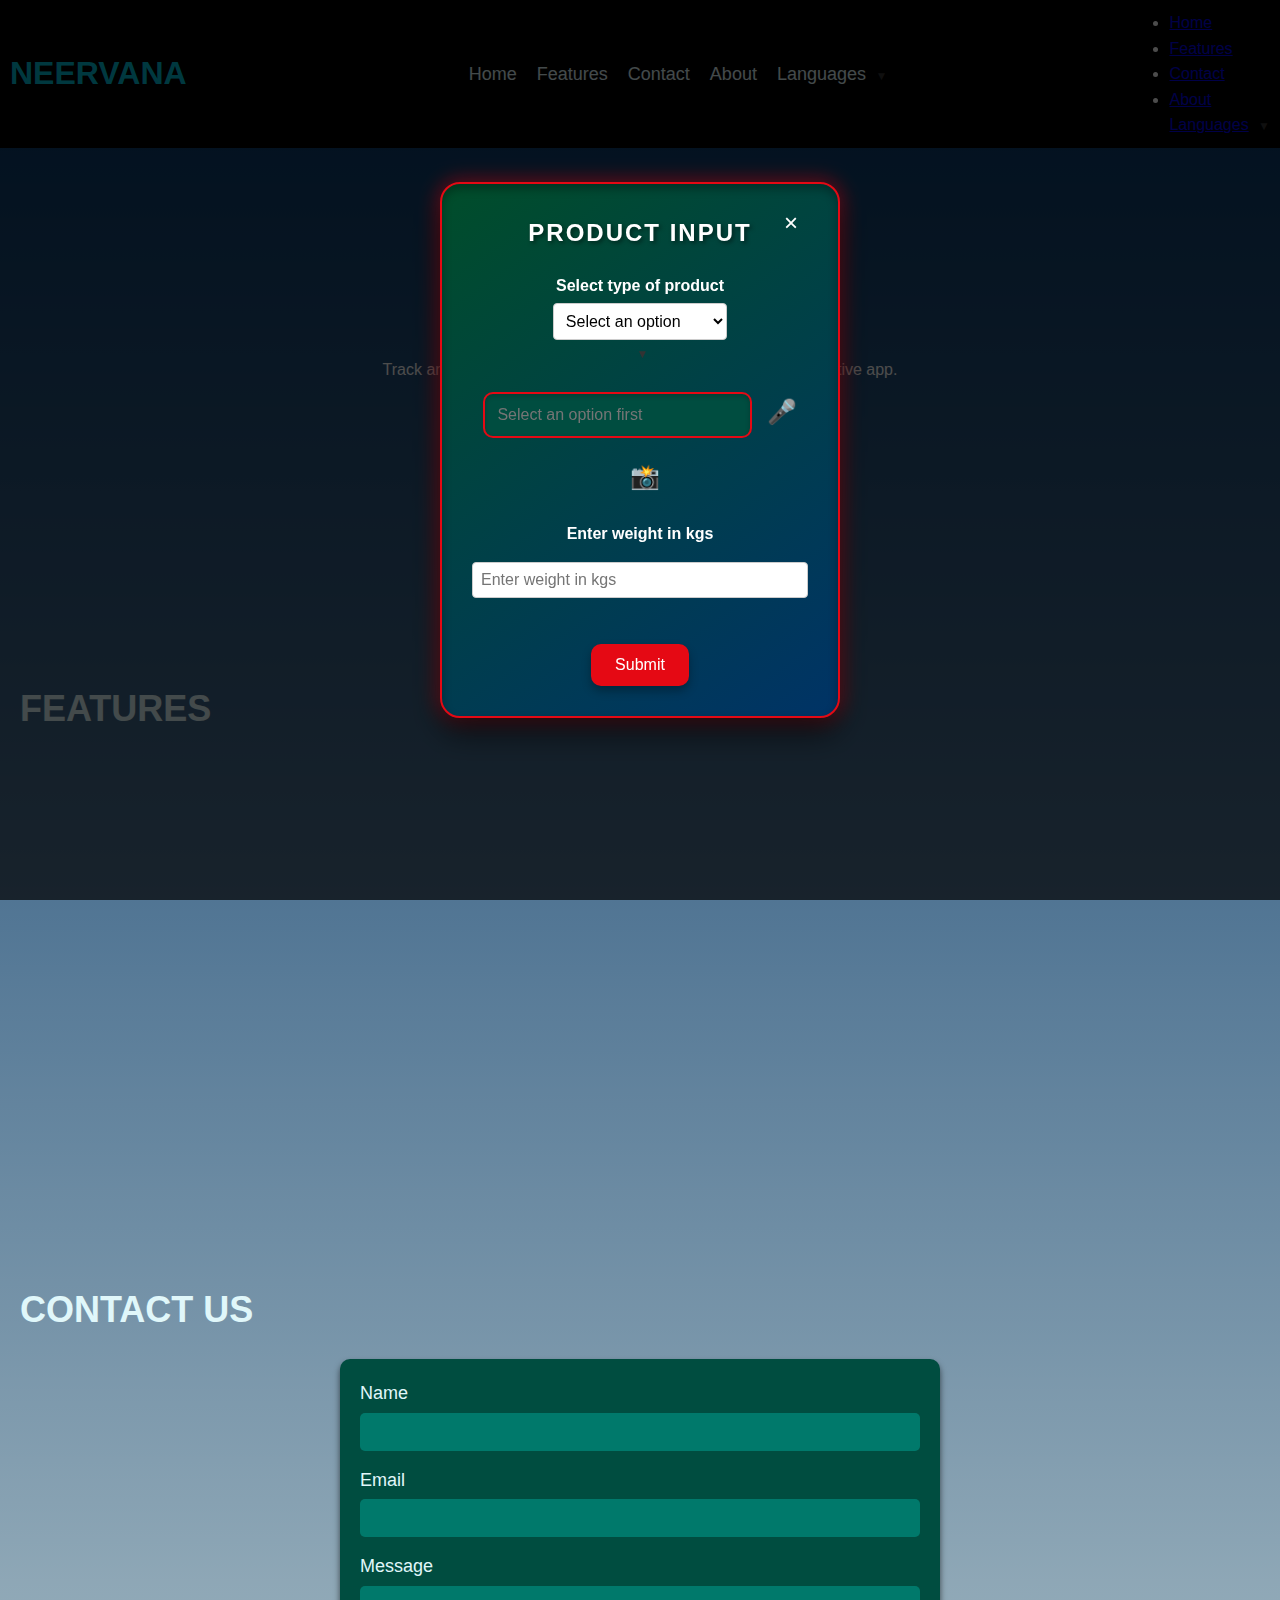
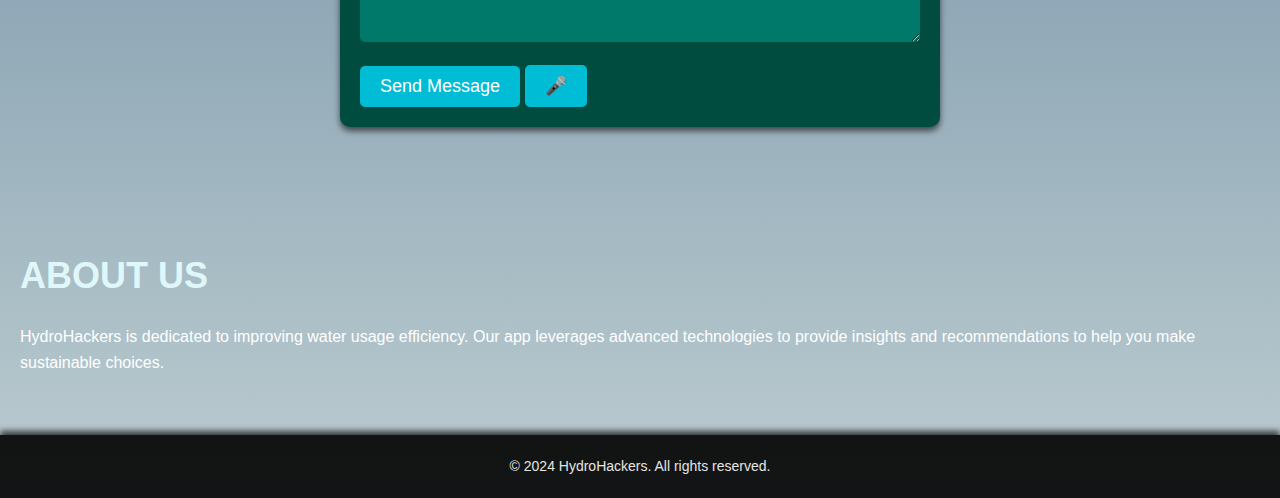
<file: be/waterfootprint/neervana/templates/index.html>
<!DOCTYPE html>
<html lang="en">
<head>
    <meta charset="UTF-8">
    <meta name="viewport" content="width=device-width, initial-scale=1.0">
    <title>NéerVana</title>
    <link rel="stylesheet" href="styles.css">
</head>
<body>
    
    <!-- Header -->
    <header>
        <div class="logo" id="logo">NeerVana</div>
        <nav>
            <ul>
                <li><a href="#" id="nav-home">Home</a></li> <!-- Modified -->
                <li><a href="#features" id="nav-features">Features</a></li>
                <li><a href="#contact" id="nav-contact">Contact</a></li>
                <li><a href="#about" id="nav-about">About</a></li>
                <li class="dropdown">
                    <a href="#" id="nav-languages">Languages</a>
                    <ul class="dropdown-content" id="language-dropdown">
                        <li><a href="#" id="lang-en">English</a></li>
                        <li><a href="#" id="lang-hi">Hindi</a></li>
                        <li><a href="#" id="lang-bn">Bangla</a></li>
                        <li><a href="#" id="lang-ta">Tamil</a></li>
                        <li><a href="#" id="lang-mr">Marathi</a></li>
                    </ul>
                
                    
                </li>
            </ul>
            <button class="mobile-menu-button">&#9776;</button>
        </nav>
        <div class="mobile-menu">
            <ul>
                <li><a href="#home" id="mobile-nav-home">Home</a></li>
                <li><a href="#features" id="mobi55e-nav-features">Features</a></li>
                <li><a href="#contact" id="mobile-nav-contact">Contact</a></li>
                <li><a href="#about" id="mobile-nav-about">About</a></li>
                <li class="dropdown">
                    <a href="#" id="mobile-nav-languages">Languages</a>
                    <ul class="dropdown-content" id="mobile-language-dropdown">
                        <li><a href="#" id="mobile-lang-en">English</a></li>
                        <li><a href="#" id="mobile-lang-hi">Hindi</a></li>
                        <li><a href="#" id="mobile-lang-bn">Bangla</a></li>
                        <li><a href="#" id="mobile-lang-ta">Tamil</a></li>
                        <li><a href="#" id="mobile-lang-mr">Marathi</a></li>
                    </ul>
                
                    
                </li>
            </ul>
        </div>
    </header>
    

    <!-- Main Banner -->
    <section class="banner">
        
        <div class="banner-content">
            <h1 class="drop-in">
                <span>W</span><span>e</span><span>l</span><span>c</span><span>o</span><span>m</span><span>e</span>
                <span> </span><span>t</span><span>o</span>
                <span> </span><span>N</span><span>e</span><span>e</span><span>r</span><span>V</span><span>a</span><span>n</span><span>a</span>
            </h1>
    
            <p>Track and optimize your water usage effortlessly with our innovative app.</p>
            <br>
            <button id="prod">ANALYZE THE PRODUCT</button>
            
        </div>
        <!-- Pop-up for Product Input -->
<div id="product-popup">
    <div class="popup-content">
        <button class="close-btn">&times;</button>
        <h2>Product Input</h2>

        <label for="product-type">Select type of product</label>
        <div class="dropdown">
            <select id="product-type">
                <option value="" disabled selected>Select an option</option>
                <option value="fruits">Fruits</option>
                <option value="vegetables">Vegetables</option>
                <option value="pulses">Pulses</option>
                <option value="oil-crops">OilCrops</option>
                <option value="cereals">Cereals</option>
                <option value="stimulants">Stimulants</option>
                <option value="spices">Spices</option>
                <option value="fibres">Fibres</option>
                <option value="fodder-crops">Fodder Crops</option>
                <option value="nuts">Nuts</option>
                <option value="roots">Roots</option>
                <option value="sugar-crops">Sugar Crops</option>
                <option value="others">Others</option>
            </select>
        </div>
        <br><br>

        <!--wait-->
        <input type="text" id="product-name" placeholder="Enter product name">
        <span class="microphone-icon">&#127908;</span> <!-- Microphone Icon -->
        <span class="google-lens-icon">&#128248;</span> <!-- Google Lens Icon -->
        <br><br>
    

        <!--input weight in kilos-->
        <label for="product-weight">Enter weight in kgs</label>
        <input type="number" id="product-weight" placeholder="Enter weight in kgs" min="0">
        
        <br><br>

        <button type="submit">Submit</button>
    </div>
</div>
    </section>

    <!-- Features Section -->
    <section id="features" class="section">
        <h2>Features</h2>
        <div class="feature-cards">
            <div class="feature-card">
                <a href="smart-recommendations.html" class="card-link">
                <h3>Smart Recommendations</h3>
                <p>Get personalized recommendations based on your usage patterns.</p>
                </a>
            </div>
            <div class="feature-card">
                
                <h3>Real-Time Data</h3>
                <p>Access real-time data to make informed decisions.</p>
            </div>
            <div class="feature-card">
                
                <h3>Localized Insights</h3>
                <p>Understand your water footprint with local language support.</p>
            </div>
            <div class="feature-card">
                <a href="weekly-usage.html" class="card-link">
                <h3>Weekly Usage</h3>
                <p>Analyze your weekly water footprint usage.</p>
                </a>
            </div>
        </div>
    </section>

    <!-- Contact Section -->
    <section id="contact" class="section">
        <h2>Contact Us</h2>
        <form class="contact-form">
            <div class="form-group">
                <label for="name">Name</label>
                <input type="text" id="name" name="name" required>
            </div>
            <div class="form-group">
                <label for="email">Email</label>
                <input type="email" id="email" name="email" required>
            </div>
            <div class="form-group">
                <label for="message">Message</label>
                <textarea id="message" name="message" required></textarea>
            </div>
            <button type="submit">Send Message</button>
            <button type="button" id="mic-btn" class="mic-btn">🎤</button>
        </form>
    </section>

    <!-- About Section -->
    <section id="about" class="section">
        <h2>About Us</h2>
        <p>HydroHackers is dedicated to improving water usage efficiency. Our app leverages advanced technologies to provide insights and recommendations to help you make sustainable choices.</p>
    </section>

    <!-- Footer -->
    <footer>
        <p>&copy; 2024 HydroHackers. All rights reserved.</p>
    </footer>

    <script src="scripts.js"></script>
</body>
</html>
</file>
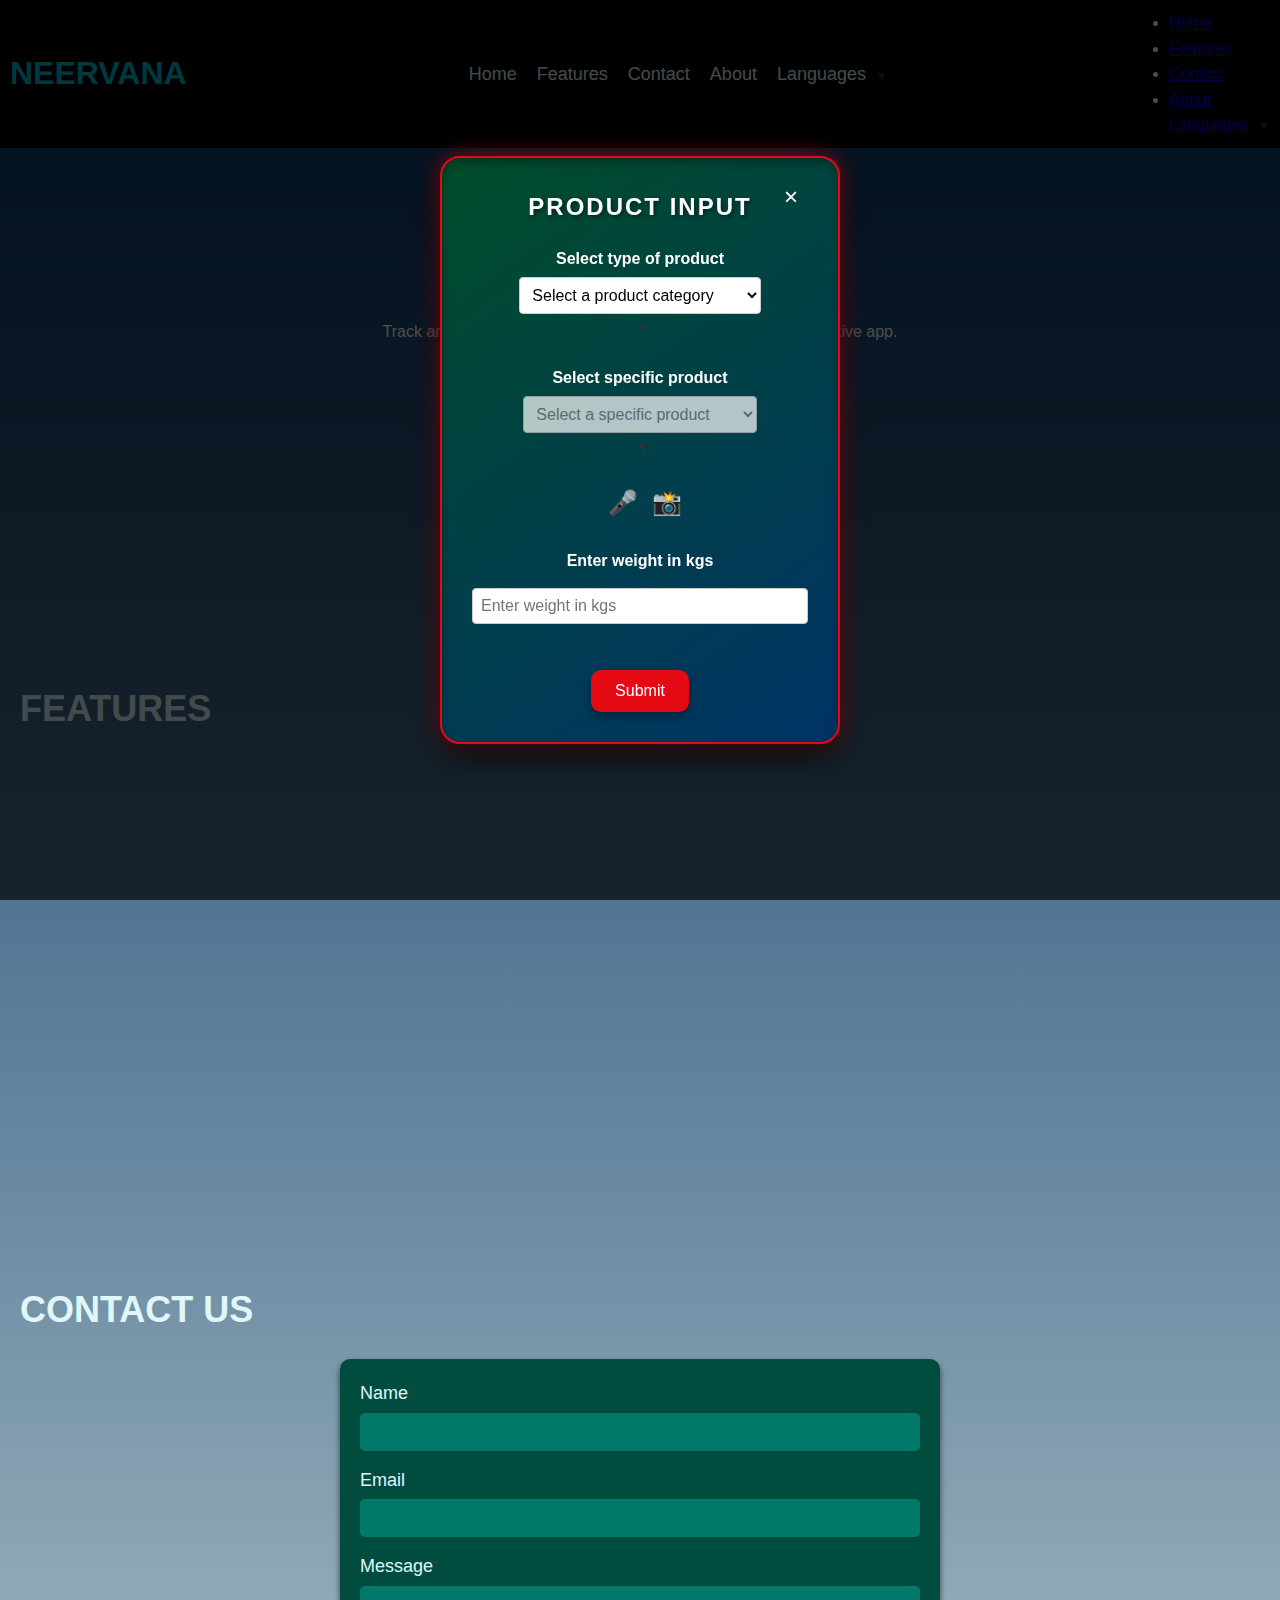
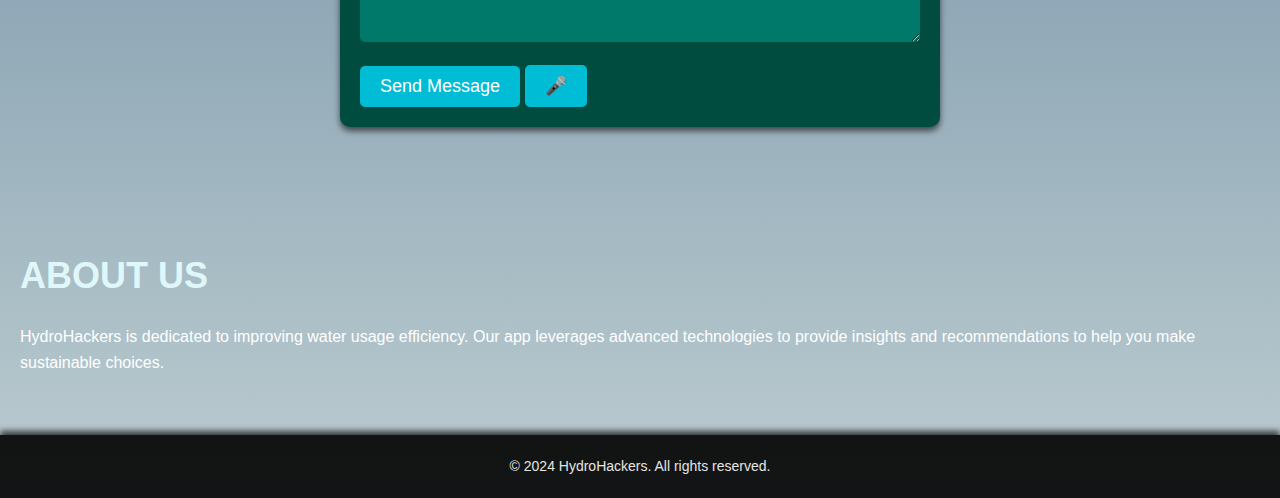
<file: fe/index (1).html>
<!DOCTYPE html>
<html lang="en">
<head>
    <meta charset="UTF-8">
    <meta name="viewport" content="width=device-width, initial-scale=1.0">
    <title>NéerVana</title>
    <link rel="stylesheet" href="styles.css">
</head>
<body>
    
    <!-- Header -->
    <header>
        <div class="logo" id="logo">NeerVana</div>
        <nav>
            <ul>
                <li><a href="#" id="nav-home">Home</a></li> <!-- Modified -->
                <li><a href="#features" id="nav-features">Features</a></li>
                <li><a href="#contact" id="nav-contact">Contact</a></li>
                <li><a href="#about" id="nav-about">About</a></li>
                <li class="dropdown">
                    <a href="#" id="nav-languages">Languages</a>
                    <ul class="dropdown-content" id="language-dropdown">
                        <li><a href="#" id="lang-en">English</a></li>
                        <li><a href="#" id="lang-hi">Hindi</a></li>
                        <li><a href="#" id="lang-bn">Bangla</a></li>
                        <li><a href="#" id="lang-ta">Tamil</a></li>
                        <li><a href="#" id="lang-mr">Marathi</a></li>
                    </ul>
                
                    
                </li>
            </ul>
            <button class="mobile-menu-button">&#9776;</button>
        </nav>
        <div class="mobile-menu">
            <ul>
                <li><a href="#home" id="mobile-nav-home">Home</a></li>
                <li><a href="#features" id="mobi55e-nav-features">Features</a></li>
                <li><a href="#contact" id="mobile-nav-contact">Contact</a></li>
                <li><a href="#about" id="mobile-nav-about">About</a></li>
                <li class="dropdown">
                    <a href="#" id="mobile-nav-languages">Languages</a>
                    <ul class="dropdown-content" id="mobile-language-dropdown">
                        <li><a href="#" id="mobile-lang-en">English</a></li>
                        <li><a href="#" id="mobile-lang-hi">Hindi</a></li>
                        <li><a href="#" id="mobile-lang-bn">Bangla</a></li>
                        <li><a href="#" id="mobile-lang-ta">Tamil</a></li>
                        <li><a href="#" id="mobile-lang-mr">Marathi</a></li>
                    </ul>
                
                    
                </li>
            </ul>
        </div>
    </header>
    

    <!-- Main Banner -->
    <section class="banner">
        
        <div class="banner-content">
            <h1 class="drop-in">
                <span>W</span><span>e</span><span>l</span><span>c</span><span>o</span><span>m</span><span>e</span>
                <span> </span><span>t</span><span>o</span>
                <span> </span><span>N</span><span>e</span><span>e</span><span>r</span><span>V</span><span>a</span><span>n</span><span>a</span>
            </h1>
    
            <p>Track and optimize your water usage effortlessly with our innovative app.</p>
            <br>
            <button id="prod">ANALYZE THE PRODUCT</button>

            <!-- New Bihar Button -->
            <br><br>
            <button id="bihar-btn">BIHAR</button>

             <!-- Dropdown for Bihar Districts -->
        <div class="dropdown" id="bihar-districts-dropdown" style="display: none;">
            <label for="districts">Select a district</label>
            <select id="districts">
                <option value="araria">Araria</option>
                <option value="arwal">Arwal</option>
                <option value="aurangabad">Aurangabad</option>
                <option value="banka">Banka</option>
                <option value="begusarai">Begusarai</option>
                <option value="bhagalpur">Bhagalpur</option>
                <option value="bhojpur">Bhojpur</option>
                <option value="buxar">Buxar</option>
                <option value="darbhanga">Darbhanga</option>
                <option value="east-champaran">East Champaran</option>
                <option value="gaya">Gaya</option>
                <option value="gopalganj">Gopalganj</option>
                <option value="jamui">Jamui</option>
                <option value="jehanabad">Jehanabad</option>
                <option value="kaimur">Kaimur</option>
                <option value="katihar">Katihar</option>
                <option value="khagaria">Khagaria</option>
                <option value="kishanganj">Kishanganj</option>
                <option value="lakhisarai">Lakhisarai</option>
                <option value="madhepura">Madhepura</option>
                <option value="madhubani">Madhubani</option>
                <option value="munger">Munger</option>
                <option value="muzaffarpur">Muzaffarpur</option>
                <option value="nalanda">Nalanda</option>
                <option value="nawada">Nawada</option>
                <option value="patna">Patna</option>
                <option value="purnia">Purnia</option>
                <option value="rohtas">Rohtas</option>
                <option value="saharsa">Saharsa</option>
                <option value="samastipur">Samastipur</option>
                <option value="saran">Saran</option>
                <option value="sheikhpura">Sheikhpura</option>
                <option value="sheohar">Sheohar</option>
                <option value="sitamarhi">Sitamarhi</option>
                <option value="siwan">Siwan</option>
                <option value="supaul">Supaul</option>
                <option value="vaishali">Vaishali</option>
                <option value="west-champaran">West Champaran</option>
            </select>
        </div>
            
        </div>
        <!-- Pop-up for Product Input -->
<div id="product-popup">
    <div class="popup-content">
        <button class="close-btn">&times;</button>
        <h2>Product Input</h2>

        <label for="product-type">Select type of product</label>
        <div class="dropdown">
            <select id="product-type">
                <option value="" disabled selected>Select a product category</option>
                <option value="fruits">Fruits</option>
                <option value="vegetables">Vegetables</option>
                <option value="pulses">Pulses</option>
                <option value="oil-crops">Oil Crops</option>
                <option value="cereals">Cereals</option>
                <option value="stimulants">Stimulants</option>
                <option value="spices">Spices</option>
                <option value="fibres">Fibres</option>
                <option value="fodder-crops">Fodder Crops</option>
                <option value="nuts">Nuts</option>
                <option value="roots">Roots</option>
                <option value="sugar-crops">Sugar Crops</option>
                <option value="others">Others</option>
            </select>
        </div>
        <br><br>

        <!-- Second dropdown for specific products -->
        <label for="specific-product">Select specific product</label>
        <div class="dropdown">
            <select id="specific-product" disabled>
                <option value="" disabled selected>Select a specific product</option>
            </select>
        </div>
        <br><br>

       <!-- <input type="text" id="product-name" placeholder="Enter product name">-->
        <span class="microphone-icon">&#127908;</span> <!-- Microphone Icon -->
        <span class="google-lens-icon">&#128248;</span> <!-- Google Lens Icon -->
        <br><br>

        <!-- Input weight in kilos -->
        <label for="product-weight">Enter weight in kgs</label>
        <input type="number" id="product-weight" placeholder="Enter weight in kgs" min="0">
        <br><br>

        <button type="submit">Submit</button>
    </div>
</div>

    </section>

    <!-- Features Section -->
    <section id="features" class="section">
        <h2>Features</h2>
        <div class="feature-cards">
            <div class="feature-card">
                <a href="smart-recommendations.html" class="card-link">
                <h3>Smart Recommendations</h3>
                <p>Get personalized recommendations based on your usage patterns.</p>
                </a>
            </div>
            <div class="feature-card">
                
                <h3>Real-Time Data</h3>
                <p>Access real-time data to make informed decisions.</p>
            </div>
            <div class="feature-card">
                
                <h3>Localized Insights</h3>
                <p>Understand your water footprint with local language support.</p>
            </div>
            <div class="feature-card">
                <a href="weekly-usage.html" class="card-link">
                <h3>Weekly Usage</h3>
                <p>Analyze your weekly water footprint usage.</p>
                </a>
            </div>
        </div>
    </section>

    <!-- Contact Section -->
    <section id="contact" class="section">
        <h2>Contact Us</h2>
        <form class="contact-form">
            <div class="form-group">
                <label for="name">Name</label>
                <input type="text" id="name" name="name" required>
            </div>
            <div class="form-group">
                <label for="email">Email</label>
                <input type="email" id="email" name="email" required>
            </div>
            <div class="form-group">
                <label for="message">Message</label>
                <textarea id="message" name="message" required></textarea>
            </div>
            <button type="submit">Send Message</button>
            <button type="button" id="mic-btn" class="mic-btn">🎤</button>
        </form>
    </section>

    <!-- About Section -->
    <section id="about" class="section">
        <h2>About Us</h2>
        <p>HydroHackers is dedicated to improving water usage efficiency. Our app leverages advanced technologies to provide insights and recommendations to help you make sustainable choices.</p>
    </section>

    <!-- Footer -->
    <footer>
        <p>&copy; 2024 HydroHackers. All rights reserved.</p>
    </footer>

    <script src="scripts.js"></script>
</body>
</html>
</file>
<file: be/waterfootprint/neervana/templates/styles.css>
html {
    scroll-behavior: smooth;
}


/* Reset and basic styles */
* {
    margin: 0;
    padding: 0;
    box-sizing: border-box;
    font-family: 'Arial', sans-serif;
}

/* Dropdown container */
.dropdown {
    position: relative;
    display: inline-block;
}

/* Dropdown content (hidden by default) */
.dropdown-content {
    display: none;
    position: absolute;
    background-color: #fff;
    min-width: 160px;
    box-shadow: 0px 8px 16px 0px rgba(0,0,0,0.2);
    z-index: 1;
    border-radius: 8px; /* Rounded corners */
    overflow: hidden; /* Ensures rounded corners are respected */
    transition: all 0.3s ease; /* Smooth transition */
}

/* Links inside the dropdown */
.dropdown-content a {
    color: black;
    padding: 12px 16px;
    text-decoration: none;
    display: block;
    font-family: 'Arial', sans-serif; /* Font style */
    transition: background-color 0.3s ease, color 0.3s ease; /* Smooth hover transition */
}

/* Change color of dropdown links on hover */
.dropdown-content a:hover {
    background-color: #007BFF;
    color:#fff;
}

/*new*/
/* Additional style for mobile dropdown */
.mobile-menu .dropdown-content {
    position: relative;
    box-shadow: none; /* Remove shadow for mobile */
    border-radius: 0; /* Remove rounded corners for mobile */
    min-width: auto; /* Adjust width */
}

/* Arrow icon next to "Languages" (optional) */
.dropdown::after {
    content: ' ▼'; /* Downward arrow */
    font-size: 12px;
    color: #333;
    padding-left: 5px;
}



body {
    background: linear-gradient(to bottom, #003366, #00404d43); /* Light aqua to dark aqua gradient */
    color: #ffffff; /* Light text color for contrast */
    line-height: 1.6;
    overflow-x: hidden;
}

/* Header */
header {
    background: #000000; 
    padding: 10px;
    position: fixed;
    width: 100%;
    top: 0;
    left: 0;
    z-index: 1000;
    display: flex;
    justify-content: space-between;
    align-items: center;
    
}
#prod {
    background-color: #F5DEB3; /* Red background */
    color: black; /* Black text */
    padding: 15px 30px;
    border: none;
    border-radius: 5px;
    font-size: 18px;
    cursor: pointer;
    transition: background 0.3s, transform 0.3s;
}

#prod:hover {
    background-color: darkred; /* Darker red on hover */
    transform: scale(1.05);
}

/* Pop-up Background */
#product-popup {
    display: none; /* Hidden by default */
    position: fixed;
    top: 0;
    left: 0;
    width: 100%;
    height: 100%;
    background: rgba(0, 0, 0, 0.7); /* Semi-transparent dark background */
    z-index: 1000;
    display: flex;
    justify-content: center;
    align-items: center;
}

/* Pop-up Content */
#product-popup .popup-content {
    background: linear-gradient(145deg, #004d2a, #003366); /* Gradient background */
    padding: 30px;
    border-radius: 20px; /* Slightly more rounded corners */
    width: 400px;
    text-align: center;
    position: relative;
    box-shadow: 0 15px 30px rgba(0, 0, 0, 0.6), /* Darker drop shadow for more depth */
                0 5px 10px rgba(0, 0, 0, 0.3) inset; /* Inset shadow for inner depth */
    border: 2px solid #e50914; /* Red border */
    
    /* Adding a subtle background texture */
    background: linear-gradient(145deg, #004d2a, #003366), 
                url('https://www.transparenttextures.com/patterns/wave-cut.png'); /* Wave texture overlay */
    background-blend-mode: multiply; /* Blend the texture with the gradient */
    
    /* Adding a glowing effect around the pop-up */
    box-shadow: 0 15px 30px rgba(0, 0, 0, 0.6),
                0 5px 10px rgba(0, 0, 0, 0.3) inset,
                0 0 20px 2px rgba(229, 9, 20, 0.5); /* Red glow effect around the border */
    
    /* Animation to make the pop-up appear with a slight bounce */
    animation: pop-up-bounce 0.4s ease-out;
}

/* Bounce animation keyframes */
@keyframes pop-up-bounce {
    0% {
        transform: scale(0.8);
        opacity: 0;
    }
    60% {
        transform: scale(1.05);
        opacity: 1;
    }
    100% {
        transform: scale(1);
    }
}

/*latest*/
/* Styling for the dropdown */
.dropdown select {
    width: 100%;
    padding: 8px;
    border: 1px solid #ccc;
    border-radius: 4px;
    background-color: #fff;
    font-size: 16px;
    cursor: pointer;
}

.dropdown select:hover {
    border-color: #888;
}

.popup-content label {
    display: block;
    margin-bottom: 5px;
    font-weight: bold;
}

/* Styling for the input label */
.popup-content label {
    display: block;
    margin-bottom: 5px;
    font-weight: bold;
}

/* Styling for the weight input field */
#product-weight {
    width: 100%;
    padding: 8px;
    border: 1px solid #ccc;
    border-radius: 4px;
    font-size: 16px;
    box-sizing: border-box;
}

/* Hover and focus effects for the weight input */
#product-weight:hover, #product-weight:focus {
    border-color: #888;
    outline: none;
}

/* Optional: Adding margin for spacing */
#product-weight {
    margin-top: 10px;
    margin-bottom: 20px;
}

/*camera popup*/
.camera-popup {
    position: fixed;
    top: 0;
    left: 0;
    right: 0;
    bottom: 0;
    background-color: rgba(0, 0, 0, 0.8);
    display: flex;
    align-items: center;
    justify-content: center;
    flex-direction: column;
}

.camera-popup video {
    width: 100%;
    max-width: 500px;
    border-radius: 8px;
}

.camera-popup button {
    margin-top: 10px;
    padding: 10px 20px;
    font-size: 16px;
    cursor: pointer;
}

/*camera popup ends*/
/*product popup img*/
#product-popup img {
    margin-top: 10px;
    border: 1px solid #ccc;
    border-radius: 4px;
    display: block;
}

/* Heading */
#product-popup h2 {
    margin-bottom: 20px;
    color: #ffffff; /* White heading */
    font-family: 'Arial', sans-serif;
    text-transform: uppercase;
    font-size: 24px;
    letter-spacing: 2px;
    text-shadow: 2px 2px 4px rgba(0, 0, 0, 0.5); /* Text shadow */
}

/* Input Field */
#product-popup input[type="text"] {
    width: 80%;
    padding: 12px;
    margin-bottom: 20px;
    border: 2px solid #e50914; /* Red border */
    border-radius: 10px;
    font-size: 16px;
    background-color: #004d40; /* Dark aqua background */
    color: #ffffff; /* White text */
    box-shadow: inset 0 2px 5px rgba(0, 0, 0, 0.2); /* Inner shadow */
}

/* Microphone Icon */
#product-popup .microphone-icon {
    font-size: 24px;
    color: #e50914; /* Red microphone icon */
    cursor: pointer;
    margin-left: 10px;
    transition: transform 0.3s ease, color 0.3s ease;
}

#product-popup .microphone-icon:hover {
    color: #f40612; /* Darker red on hover */
    transform: scale(1.1);
}

/* Google Lens Icon */
#product-popup .google-lens-icon {
    font-size: 24px;
    color: #e50914; /* Red Google Lens icon */
    cursor: pointer;
    margin-left: 10px;
    transition: transform 0.3s ease, color 0.3s ease;
}

#product-popup .google-lens-icon:hover {
    color: #f40612; /* Darker red on hover */
    transform: scale(1.1);
}

/* Submit Button */
#product-popup button[type="submit"] {
    background-color: #e50914; /* Red background */
    color: #ffffff; /* White text */
    padding: 12px 24px;
    border: none;
    border-radius: 10px;
    font-size: 16px;
    cursor: pointer;
    transition: background 0.3s, transform 0.3s;
    box-shadow: 0 5px 10px rgba(0, 0, 0, 0.3); /* Button shadow */
}

#product-popup button[type="submit"]:hover {
    background-color: #f40612; /* Darker red on hover */
    transform: scale(1.05);
}

/* Close Button */
#product-popup .close-btn {
    position: absolute;
    top: 10px;
    right: 10px;
    background: transparent;
    border: none;
    font-size: 24px;
    cursor: pointer;
    color: #ffffff;
    transition: color 0.3s ease, transform 0.3s ease;
}

#product-popup .close-btn:hover {
    color: #e50914; /* Red color on hover */
    transform: scale(1.2);
}


header .logo {
    font-size: 32px;
    font-weight: bold;
    color: #00bcd4; /* Light aqua for logo */
    text-transform: uppercase;
    text-shadow: 0 2px 5px rgba(0, 0, 0, 0.8);
}

header nav {
    display: flex;
    align-items: center;
}

header nav ul {
    list-style: none;
    display: flex;
    gap: 20px;
}

header nav ul li {
    margin: 0;
    
}

header nav ul li a {
    color: #e0f7fa; /* Light aqua for nav links */
    text-decoration: none;
    font-size: 18px;
    transition: color 0.3s;
}

header nav ul li a:hover {
    color: #00bcd4; /* Light aqua on hover */
}

header .mobile-menu-button {
    display: none;
}

/* Main Banner */
.banner {
    position: relative;
    height: 60vh;
    background: urlz('https://your-image-url.com/banner.jpg') no-repeat center center/cover;
    color: #fff;
    display: flex;
    align-items: center;
    justify-content: center;
    padding: 0 20px;
    text-align: center;
    margin-top: 80px;
}

.banner-content {
    max-width: 600px;
}


.banner h1 {
    font-size: 60px;
    font-weight: bold;
    margin-bottom: 20px;
    /*new*/
    display: inline-block;
    white-space: nowrap;
}

/*new trans*/
.banner h1 span {
    display: inline-block;
    opacity: 0;
    transform: translateY(-100%);
    animation: dropIn 0.5s ease-out forwards;
}


/*.banner p {
    font-size: 20px;
    max-width: 600px;
    margin: 0 auto;
}*/

.banner h1 span:nth-child(1) { animation-delay: 0.1s; }
.banner h1 span:nth-child(2) { animation-delay: 0.2s; }
.banner h1 span:nth-child(3) { animation-delay: 0.3s; }
.banner h1 span:nth-child(4) { animation-delay: 0.4s; }
.banner h1 span:nth-child(5) { animation-delay: 0.5s; }
.banner h1 span:nth-child(6) { animation-delay: 0.6s; }
.banner h1 span:nth-child(7) { animation-delay: 0.7s; }
.banner h1 span:nth-child(8) { animation-delay: 0.8s; }
.banner h1 span:nth-child(9) { animation-delay: 0.9s; }
.banner h1 span:nth-child(10) { animation-delay: 1s; }
.banner h1 span:nth-child(11) { animation-delay: 1.1s; }
.banner h1 span:nth-child(12) { animation-delay: 1.2s; }
.banner h1 span:nth-child(13) { animation-delay: 1.3s; }
.banner h1 span:nth-child(14) { animation-delay: 1.4s; }
.banner h1 span:nth-child(15) { animation-delay: 1.5s; }

/* Drop-in animation */
@keyframes dropIn {
    0% {
        transform: translateY(-100%);
        opacity: 0;
    }
    100% {
        transform: translateY(0);
        opacity: 1;
    }
}

.drop-in {
    animation: dropIn 0.5s ease-out;
}


.banner button {
    padding: 15px 30px;
    background: #00bcd4; /* Light aqua for button */
    border: none;
    border-radius: 5px;
    color: #fff;
    font-size: 18px;
    cursor: pointer;
    transition: background 0.3s, transform 0.3s;
}

.banner button:hover {
    background: #0097a7; /* Slightly darker aqua on hover */
    transform: scale(1.05);
}

/* Features Section */
.section {
    padding: 60px 20px;
}

.section h2 {
    font-size: 36px;
    margin-bottom: 20px;
    color: #e0f7fa; /* Light aqua for section titles */
    text-transform: uppercase;
}

.feature-cards {
    display: flex;
    gap: 20px;
    flex-wrap: wrap;
}

.feature-card {
    background: #00796b; /* Dark aqua background for feature cards */
    border-radius: 10px;
    overflow: hidden;
    width: 300px;
    transition: transform 0.3s;
    box-shadow: 0 4px 6px rgba(0, 0, 0, 0.6);
    opacity: 0; /* Start hidden */
    transform: translateX(-100px); /* Start off-screen to the left */
    animation: peekIn 0.6s forwards; /* Animation for peek-in effect */
}

/*latest*/
.feature-card a.card-link {
    text-decoration: none; /* Removes the underline */
    color: inherit; /* Keeps the text color as is */
    display: block; /* Makes the entire area of the card clickable */
    height: 100%; /* Ensures the clickable area covers the entire card */
    padding: 15px;
}

.feature-card:hover {
    background-color: #f0f0f0; /* Optional: Change background on hover */
    transition: background-color 0.3s; /* Smooth transition */
}
/*latest ends*/

/* lmaobrev */
.feature-card:nth-child(2) {
    animation-delay: 0.2s;
}

.feature-card:nth-child(3) {
    animation-delay: 0.4s;
}

.feature-card:nth-child(4) {
    animation-delay: 0.6s;
}


/*.feature-card img {
    width: 100%;
    height: 200px;
    object-fit: cover;
}*/

.feature-card h3 {
    padding: 15px;
    font-size: 22px;
    color: #e0f7fa; /* Light aqua for feature card titles */
}

.feature-card p {
    padding: 0 15px 15px;
    font-size: 16px;
    color: #b2dfdb; /* Slightly lighter aqua for text */
}

.feature-card:hover {
    transform: scale(1.05);
}

/* Peek-In Animation */
@keyframes peekIn {
    to {
        opacity: 1; /* Make visible */
        transform: translateX(0); /* Move to original position */
    }
}

/* Contact Section */
.contact-form {
    max-width: 600px;
    margin: 0 auto;
    background: #004d40; /* Dark aqua background for form */
    padding: 20px;
    border-radius: 10px;
    box-shadow: 0 4px 6px rgba(0, 0, 0, 0.6);
}

.contact-form .form-group {
    margin-bottom: 15px;
}

.contact-form label {
    display: block;
    margin-bottom: 5px;
    font-size: 18px;
    color: #e0f7fa; /* Light aqua label color */
}

.contact-form input, .contact-form textarea {
    width: 100%;
    padding: 10px;
    border: none;
    border-radius: 5px;
    background: #00796b; /* Dark aqua for input fields */
    color: #e0f7fa; /* Light aqua text color */
    font-size: 16px;
}

.contact-form button {
    padding: 10px 20px;
    background: #00bcd4; /* Light aqua for button */
    border: none;
    border-radius: 5px;
    color: #fff;
    font-size: 18px;
    cursor: pointer;
    transition: background 0.3s, transform 0.3s;
}

.contact-form button:hover {
    background: #0097a7; /* Slightly darker aqua on hover */
    transform: scale(1.05);
}

/* About Section */
.about-section {
    padding: 60px 20px;
    background: #004d40; /* Dark aqua for background */
    border-radius: 10px;
    box-shadow: 0 4px 6px rgba(0, 0, 0, 0.6);
    text-align: center;
}

.about-section p {
    font-size: 18px;
    max-width: 800px;
    margin: 0 auto;
    color: #e0f7fa; /* Light aqua text color */
}

/* Footer */
footer {
    background: rgba(0, 0, 0, 0.9);
    color: #e5e5e5;
    text-align: center;
    padding: 20px;
    box-shadow: 0 -4px 6px rgba(0, 0, 0, 0.7);
}

footer p {
    font-size: 14px;
}

/* Responsive Design */
@media (max-width: 768px) {
    header nav ul {
        display: none;
    }

    header .mobile-menu-button {
        display: block;
        background: #00bcd4; /* Light aqua for mobile menu button */
        border: none;
        color: #fff;
        padding: 10px;
        font-size: 18px;
        cursor: pointer;
    }

    .mobile-menu {
        display: none;
        position: fixed;
        top: 60px;
        left: 0;
        width: 100%;
        background: rgba(0, 0, 0, 0.8);
        padding: 15px;
    }

    .mobile-menu.active {
        display: block;
    }

    .mobile-menu ul {
        display: flex;
        flex-direction: column;
    }

    .mobile-menu ul li {
        margin: 10px 0;
    }

    .banner h1 {
        font-size: 36px;
    }

    .banner p {
        font-size: 16px;
    }

    .banner button {
        padding: 10px 20px;
        font-size: 16px;
    }
}
</file>
<file: fe/styles.css>
html {
    scroll-behavior: smooth;
}


/* Reset and basic styles */
* {
    margin: 0;
    padding: 0;
    box-sizing: border-box;
    font-family: 'Arial', sans-serif;
}

/* Dropdown container */
.dropdown {
    position: relative;
    display: inline-block;
}

/* Dropdown content (hidden by default) */
.dropdown-content {
    display: none;
    position: absolute;
    background-color: #fff;
    min-width: 160px;
    box-shadow: 0px 8px 16px 0px rgba(0,0,0,0.2);
    z-index: 1;
    border-radius: 8px; /* Rounded corners */
    overflow: hidden; /* Ensures rounded corners are respected */
    transition: all 0.3s ease; /* Smooth transition */
}

/* Links inside the dropdown */
.dropdown-content a {
    color: black;
    padding: 12px 16px;
    text-decoration: none;
    display: block;
    font-family: 'Arial', sans-serif; /* Font style */
    transition: background-color 0.3s ease, color 0.3s ease; /* Smooth hover transition */
}

/* Change color of dropdown links on hover */
.dropdown-content a:hover {
    background-color: #007BFF;
    color:#fff;
}

/*new*/
/* Additional style for mobile dropdown */
.mobile-menu .dropdown-content {
    position: relative;
    box-shadow: none; /* Remove shadow for mobile */
    border-radius: 0; /* Remove rounded corners for mobile */
    min-width: auto; /* Adjust width */
}

/* Arrow icon next to "Languages" (optional) */
.dropdown::after {
    content: ' ▼'; /* Downward arrow */
    font-size: 12px;
    color: #333;
    padding-left: 5px;
}



body {
    background: linear-gradient(to bottom, #003366, #00404d43); /* Light aqua to dark aqua gradient */
    color: #ffffff; /* Light text color for contrast */
    line-height: 1.6;
    overflow-x: hidden;
}

/* Header */
header {
    background: #000000; 
    padding: 10px;
    position: fixed;
    width: 100%;
    top: 0;
    left: 0;
    z-index: 1000;
    display: flex;
    justify-content: space-between;
    align-items: center;
    
}
#prod {
    background-color: #F5DEB3; /* Red background */
    color: black; /* Black text */
    padding: 15px 30px;
    border: none;
    border-radius: 5px;
    font-size: 18px;
    cursor: pointer;
    transition: background 0.3s, transform 0.3s;
}

#prod:hover {
    background-color: darkred; /* Darker red on hover */
    transform: scale(1.05);
}

/* Pop-up Background */
#product-popup {
    display: none; /* Hidden by default */
    position: fixed;
    top: 0;
    left: 0;
    width: 100%;
    height: 100%;
    background: rgba(0, 0, 0, 0.7); /* Semi-transparent dark background */
    z-index: 1000;
    display: flex;
    justify-content: center;
    align-items: center;
}

/* Pop-up Content */
#product-popup .popup-content {
    background: linear-gradient(145deg, #004d2a, #003366); /* Gradient background */
    padding: 30px;
    border-radius: 20px; /* Slightly more rounded corners */
    width: 400px;
    text-align: center;
    position: relative;
    box-shadow: 0 15px 30px rgba(0, 0, 0, 0.6), /* Darker drop shadow for more depth */
                0 5px 10px rgba(0, 0, 0, 0.3) inset; /* Inset shadow for inner depth */
    border: 2px solid #e50914; /* Red border */
    
    /* Adding a subtle background texture */
    background: linear-gradient(145deg, #004d2a, #003366), 
                url('https://www.transparenttextures.com/patterns/wave-cut.png'); /* Wave texture overlay */
    background-blend-mode: multiply; /* Blend the texture with the gradient */
    
    /* Adding a glowing effect around the pop-up */
    box-shadow: 0 15px 30px rgba(0, 0, 0, 0.6),
                0 5px 10px rgba(0, 0, 0, 0.3) inset,
                0 0 20px 2px rgba(229, 9, 20, 0.5); /* Red glow effect around the border */
    
    /* Animation to make the pop-up appear with a slight bounce */
    animation: pop-up-bounce 0.4s ease-out;
}

/* Bounce animation keyframes */
@keyframes pop-up-bounce {
    0% {
        transform: scale(0.8);
        opacity: 0;
    }
    60% {
        transform: scale(1.05);
        opacity: 1;
    }
    100% {
        transform: scale(1);
    }
}

/*latest*/
/* Styling for the dropdown */
.dropdown select {
    width: 100%;
    padding: 8px;
    border: 1px solid #ccc;
    border-radius: 4px;
    background-color: #fff;
    font-size: 16px;
    cursor: pointer;
}

.dropdown select:hover {
    border-color: #888;
}

.popup-content label {
    display: block;
    margin-bottom: 5px;
    font-weight: bold;
}

/* Styling for the input label */
.popup-content label {
    display: block;
    margin-bottom: 5px;
    font-weight: bold;
}

/* Styling for the weight input field */
#product-weight {
    width: 100%;
    padding: 8px;
    border: 1px solid #ccc;
    border-radius: 4px;
    font-size: 16px;
    box-sizing: border-box;
}

/* Hover and focus effects for the weight input */
#product-weight:hover, #product-weight:focus {
    border-color: #888;
    outline: none;
}

/* Optional: Adding margin for spacing */
#product-weight {
    margin-top: 10px;
    margin-bottom: 20px;
}

/*camera popup*/
.camera-popup {
    position: fixed;
    top: 0;
    left: 0;
    right: 0;
    bottom: 0;
    background-color: rgba(0, 0, 0, 0.8);
    display: flex;
    align-items: center;
    justify-content: center;
    flex-direction: column;
}

.camera-popup video {
    width: 100%;
    max-width: 500px;
    border-radius: 8px;
}

.camera-popup button {
    margin-top: 10px;
    padding: 10px 20px;
    font-size: 16px;
    cursor: pointer;
}

/*camera popup ends*/
/*product popup img*/
#product-popup img {
    margin-top: 10px;
    border: 1px solid #ccc;
    border-radius: 4px;
    display: block;
}

/* Heading */
#product-popup h2 {
    margin-bottom: 20px;
    color: #ffffff; /* White heading */
    font-family: 'Arial', sans-serif;
    text-transform: uppercase;
    font-size: 24px;
    letter-spacing: 2px;
    text-shadow: 2px 2px 4px rgba(0, 0, 0, 0.5); /* Text shadow */
}

/* Input Field */
#product-popup input[type="text"] {
    width: 80%;
    padding: 12px;
    margin-bottom: 20px;
    border: 2px solid #e50914; /* Red border */
    border-radius: 10px;
    font-size: 16px;
    background-color: #004d40; /* Dark aqua background */
    color: #ffffff; /* White text */
    box-shadow: inset 0 2px 5px rgba(0, 0, 0, 0.2); /* Inner shadow */
}

/* Microphone Icon */
#product-popup .microphone-icon {
    font-size: 24px;
    color: #e50914; /* Red microphone icon */
    cursor: pointer;
    margin-left: 10px;
    transition: transform 0.3s ease, color 0.3s ease;
}

#product-popup .microphone-icon:hover {
    color: #f40612; /* Darker red on hover */
    transform: scale(1.1);
}

/* Google Lens Icon */
#product-popup .google-lens-icon {
    font-size: 24px;
    color: #e50914; /* Red Google Lens icon */
    cursor: pointer;
    margin-left: 10px;
    transition: transform 0.3s ease, color 0.3s ease;
}

#product-popup .google-lens-icon:hover {
    color: #f40612; /* Darker red on hover */
    transform: scale(1.1);
}

/* Submit Button */
#product-popup button[type="submit"] {
    background-color: #e50914; /* Red background */
    color: #ffffff; /* White text */
    padding: 12px 24px;
    border: none;
    border-radius: 10px;
    font-size: 16px;
    cursor: pointer;
    transition: background 0.3s, transform 0.3s;
    box-shadow: 0 5px 10px rgba(0, 0, 0, 0.3); /* Button shadow */
}

#product-popup button[type="submit"]:hover {
    background-color: #f40612; /* Darker red on hover */
    transform: scale(1.05);
}

/* Close Button */
#product-popup .close-btn {
    position: absolute;
    top: 10px;
    right: 10px;
    background: transparent;
    border: none;
    font-size: 24px;
    cursor: pointer;
    color: #ffffff;
    transition: color 0.3s ease, transform 0.3s ease;
}

#product-popup .close-btn:hover {
    color: #e50914; /* Red color on hover */
    transform: scale(1.2);
}


header .logo {
    font-size: 32px;
    font-weight: bold;
    color: #00bcd4; /* Light aqua for logo */
    text-transform: uppercase;
    text-shadow: 0 2px 5px rgba(0, 0, 0, 0.8);
}

header nav {
    display: flex;
    align-items: center;
}

header nav ul {
    list-style: none;
    display: flex;
    gap: 20px;
}

header nav ul li {
    margin: 0;
    
}

header nav ul li a {
    color: #e0f7fa; /* Light aqua for nav links */
    text-decoration: none;
    font-size: 18px;
    transition: color 0.3s;
}

header nav ul li a:hover {
    color: #00bcd4; /* Light aqua on hover */
}

header .mobile-menu-button {
    display: none;
}

/* Main Banner */
.banner {
    position: relative;
    height: 60vh;
    background: urlz('https://your-image-url.com/banner.jpg') no-repeat center center/cover;
    color: #fff;
    display: flex;
    align-items: center;
    justify-content: center;
    padding: 0 20px;
    text-align: center;
    margin-top: 80px;
}

.banner-content {
    max-width: 600px;
}


.banner h1 {
    font-size: 60px;
    font-weight: bold;
    margin-bottom: 20px;
    /*new*/
    display: inline-block;
    white-space: nowrap;
}

/*new trans*/
.banner h1 span {
    display: inline-block;
    opacity: 0;
    transform: translateY(-100%);
    animation: dropIn 0.5s ease-out forwards;
}


/*.banner p {
    font-size: 20px;
    max-width: 600px;
    margin: 0 auto;
}*/

.banner h1 span:nth-child(1) { animation-delay: 0.1s; }
.banner h1 span:nth-child(2) { animation-delay: 0.2s; }
.banner h1 span:nth-child(3) { animation-delay: 0.3s; }
.banner h1 span:nth-child(4) { animation-delay: 0.4s; }
.banner h1 span:nth-child(5) { animation-delay: 0.5s; }
.banner h1 span:nth-child(6) { animation-delay: 0.6s; }
.banner h1 span:nth-child(7) { animation-delay: 0.7s; }
.banner h1 span:nth-child(8) { animation-delay: 0.8s; }
.banner h1 span:nth-child(9) { animation-delay: 0.9s; }
.banner h1 span:nth-child(10) { animation-delay: 1s; }
.banner h1 span:nth-child(11) { animation-delay: 1.1s; }
.banner h1 span:nth-child(12) { animation-delay: 1.2s; }
.banner h1 span:nth-child(13) { animation-delay: 1.3s; }
.banner h1 span:nth-child(14) { animation-delay: 1.4s; }
.banner h1 span:nth-child(15) { animation-delay: 1.5s; }

/* Drop-in animation */
@keyframes dropIn {
    0% {
        transform: translateY(-100%);
        opacity: 0;
    }
    100% {
        transform: translateY(0);
        opacity: 1;
    }
}

.drop-in {
    animation: dropIn 0.5s ease-out;
}


.banner button {
    padding: 15px 30px;
    background: #00bcd4; /* Light aqua for button */
    border: none;
    border-radius: 5px;
    color: #fff;
    font-size: 18px;
    cursor: pointer;
    transition: background 0.3s, transform 0.3s;
}

.banner button:hover {
    background: #0097a7; /* Slightly darker aqua on hover */
    transform: scale(1.05);
}

/* Features Section */
.section {
    padding: 60px 20px;
}

.section h2 {
    font-size: 36px;
    margin-bottom: 20px;
    color: #e0f7fa; /* Light aqua for section titles */
    text-transform: uppercase;
}

.feature-cards {
    display: flex;
    gap: 20px;
    flex-wrap: wrap;
}

.feature-card {
    background: #00796b; /* Dark aqua background for feature cards */
    border-radius: 10px;
    overflow: hidden;
    width: 300px;
    transition: transform 0.3s;
    box-shadow: 0 4px 6px rgba(0, 0, 0, 0.6);
    opacity: 0; /* Start hidden */
    transform: translateX(-100px); /* Start off-screen to the left */
    animation: peekIn 0.6s forwards; /* Animation for peek-in effect */
}

/*latest*/
.feature-card a.card-link {
    text-decoration: none; /* Removes the underline */
    color: inherit; /* Keeps the text color as is */
    display: block; /* Makes the entire area of the card clickable */
    height: 100%; /* Ensures the clickable area covers the entire card */
    padding: 15px;
}

.feature-card:hover {
    background-color: #f0f0f0; /* Optional: Change background on hover */
    transition: background-color 0.3s; /* Smooth transition */
}
/*latest ends*/

/* lmaobrev */
.feature-card:nth-child(2) {
    animation-delay: 0.2s;
}

.feature-card:nth-child(3) {
    animation-delay: 0.4s;
}

.feature-card:nth-child(4) {
    animation-delay: 0.6s;
}


/*.feature-card img {
    width: 100%;
    height: 200px;
    object-fit: cover;
}*/

.feature-card h3 {
    padding: 15px;
    font-size: 22px;
    color: #e0f7fa; /* Light aqua for feature card titles */
}

.feature-card p {
    padding: 0 15px 15px;
    font-size: 16px;
    color: #b2dfdb; /* Slightly lighter aqua for text */
}

.feature-card:hover {
    transform: scale(1.05);
}

/* Peek-In Animation */
@keyframes peekIn {
    to {
        opacity: 1; /* Make visible */
        transform: translateX(0); /* Move to original position */
    }
}

/* Contact Section */
.contact-form {
    max-width: 600px;
    margin: 0 auto;
    background: #004d40; /* Dark aqua background for form */
    padding: 20px;
    border-radius: 10px;
    box-shadow: 0 4px 6px rgba(0, 0, 0, 0.6);
}

.contact-form .form-group {
    margin-bottom: 15px;
}

.contact-form label {
    display: block;
    margin-bottom: 5px;
    font-size: 18px;
    color: #e0f7fa; /* Light aqua label color */
}

.contact-form input, .contact-form textarea {
    width: 100%;
    padding: 10px;
    border: none;
    border-radius: 5px;
    background: #00796b; /* Dark aqua for input fields */
    color: #e0f7fa; /* Light aqua text color */
    font-size: 16px;
}

.contact-form button {
    padding: 10px 20px;
    background: #00bcd4; /* Light aqua for button */
    border: none;
    border-radius: 5px;
    color: #fff;
    font-size: 18px;
    cursor: pointer;
    transition: background 0.3s, transform 0.3s;
}

.contact-form button:hover {
    background: #0097a7; /* Slightly darker aqua on hover */
    transform: scale(1.05);
}

/* About Section */
.about-section {
    padding: 60px 20px;
    background: #004d40; /* Dark aqua for background */
    border-radius: 10px;
    box-shadow: 0 4px 6px rgba(0, 0, 0, 0.6);
    text-align: center;
}

.about-section p {
    font-size: 18px;
    max-width: 800px;
    margin: 0 auto;
    color: #e0f7fa; /* Light aqua text color */
}

/* Footer */
footer {
    background: rgba(0, 0, 0, 0.9);
    color: #e5e5e5;
    text-align: center;
    padding: 20px;
    box-shadow: 0 -4px 6px rgba(0, 0, 0, 0.7);
}

footer p {
    font-size: 14px;
}

/* Responsive Design */
@media (max-width: 768px) {
    header nav ul {
        display: none;
    }

    header .mobile-menu-button {
        display: block;
        background: #00bcd4; /* Light aqua for mobile menu button */
        border: none;
        color: #fff;
        padding: 10px;
        font-size: 18px;
        cursor: pointer;
    }

    .mobile-menu {
        display: none;
        position: fixed;
        top: 60px;
        left: 0;
        width: 100%;
        background: rgba(0, 0, 0, 0.8);
        padding: 15px;
    }

    .mobile-menu.active {
        display: block;
    }

    .mobile-menu ul {
        display: flex;
        flex-direction: column;
    }

    .mobile-menu ul li {
        margin: 10px 0;
    }

    .banner h1 {
        font-size: 36px;
    }

    .banner p {
        font-size: 16px;
    }

    .banner button {
        padding: 10px 20px;
        font-size: 16px;
    }
}
</file>
